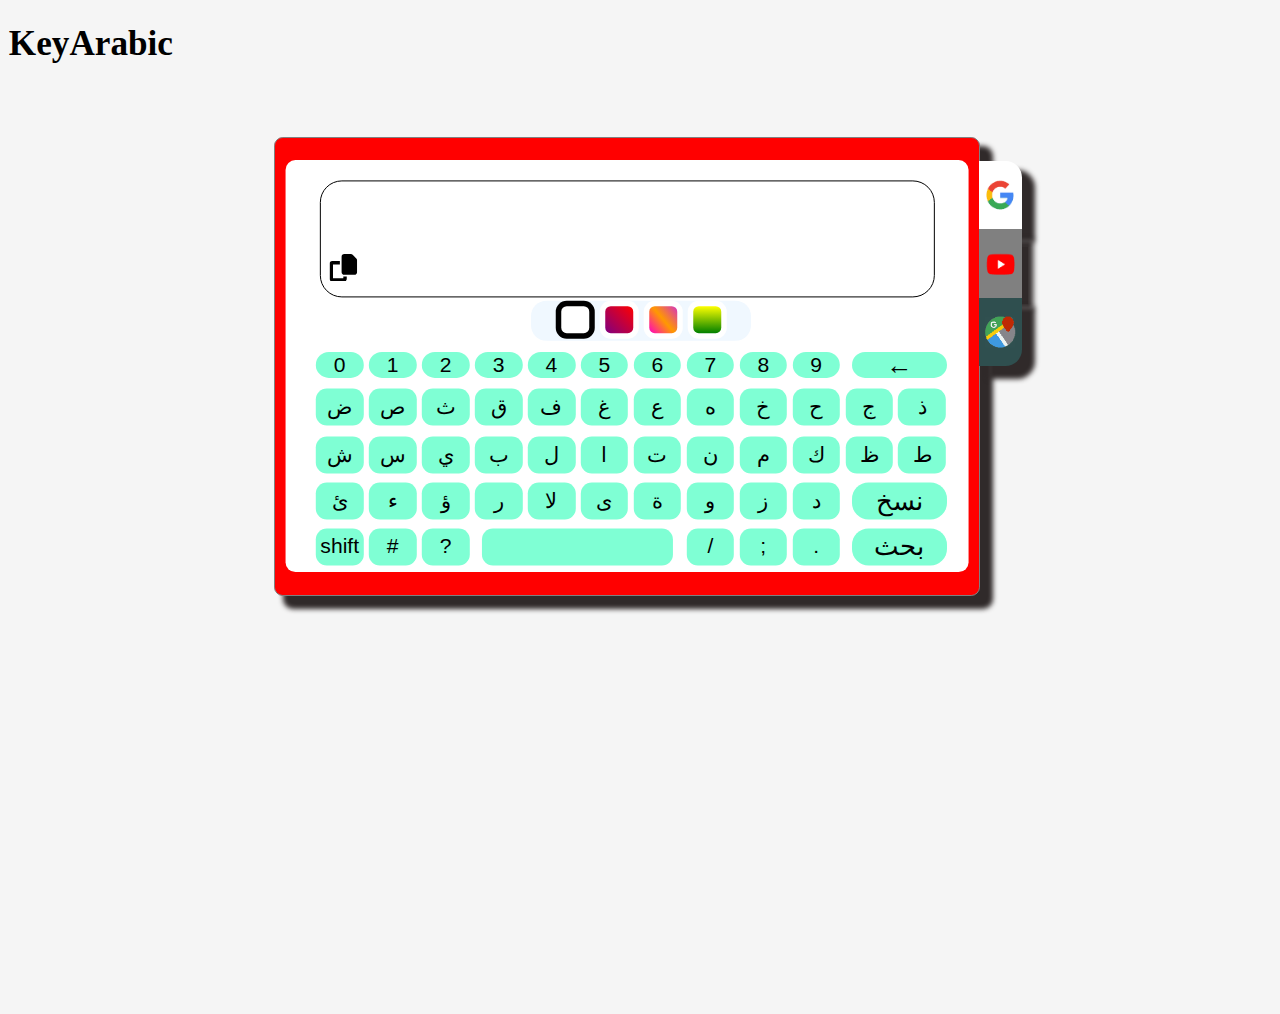
<file: index.html>
<!DOCTYPE html>

<html class="parent_container" lang="ar" >
        <head>
            <meta charset="UTF-8">
            <meta http-equiv="X-UA-Compatible" content="IE=edge">
            <meta name="viewport" content="width=device-width, initial-scale=1.0">
            <meta name="description" content="Find the perfect tool for typing in Arabic with our online Arabic keyboard website! Our user-friendly interface and extensive library of characters make typing in Arabic a breeze. Say goodbye to struggling with complicated keyboard layouts and say hello to streamlined and efficient typing. Start typing in Arabic today with our intuitive and reliable online Arabic keyboard.">
            <meta name="keywords" content="لوحة مفاتيح عربية , arabic keyboard, 阿拉伯键盘 , arabische Tastatur , арабская клавиатура, अरबी कुंजीपटल , fast , youtube , google , maps , rgb , no ads">
            <meta name="author" content="Rayen_ben_brahim">
            <meta name="google-site-verification" content="guAuUTj93337rnjTv0auu2S4Mq3abYdEjPsNYGhg6qA" />
            <title>KeyArabic </title>
            <meta http-equiv="Content-Type" content="text/html; charset=UTF-8">
            <link rel="stylesheet" href="style.css">
            <link rel="icon" href="./icon/icon.png">
            <div  class="h1"  onclick="ref()">
            <script>function ref(){
                document.location.reload()
            }</script>
            <h1 id="frs" style="cursor: pointer;" onclick="ref()">KeyArabic</h1></div>
    </head>
    <body><div class="allcontent" ondblclick="showb()">
        <div class="se-on-goo" title="search on google" style="width: 6%; height:15%; background-color:white; position: absolute;bottom: 80%; left:100%; border-top-right-radius: 15px; cursor: pointer;box-shadow: 10px 10px 5px 1px rgb(48, 42, 42);" > 
            <a id="google" href="https://www.google.com" target="_blank"><img src="./img/download (1).png" alt="google" style="position: absolute; top: 50%;left: 50%; transform: translate(-50% ,-50%); height: 45%;width: 70%; "></a></div>
        <div class="se-on-yah" title="search on youtube" style="width:6%; height:15%; background-color:grey; position: absolute;top: 20%; left:100%;cursor: pointer;box-shadow: 10px 10px 5px 1px rgb(48, 42, 42);">
            <a id="youtube"  href="https://www.youtube.com" target="_blank"><img src="./img/small-youtube-icon-20.png" alt="youtube" style="position: absolute; top: 50%;left: 50%; transform: translate(-50% ,-50%); height: 40%;width: 80%; "></a></div>
        <div class="se-on-you" title="search on maps" style="width:6%; height:15%; background-color:darkslategrey; position: absolute;top: 35%; left:100%; border-bottom-right-radius: 15px;cursor: pointer;box-shadow: 10px 10px 5px 1px rgb(48, 42, 42);">
            <a id="maps" href="https://www.google.com/maps" target="_blank"><img src="./img/355980 (1).png" alt="maps" style="position: absolute; top: 50%;left: 50%; transform: translate(-50% ,-50%); height: 45%;width: 70%; "></a></div>
        <button class="frs" style="opacity: 0%; height: 35px;width: 70px;font-size: 12px;font-weight: bold;position: absolute;
        left: 50%;top: 5%;transform: translate(-50%,-50%);transition: none; ">pause frame</button>
        <section class="changer">
            <div class="theme3" onclick="theme3()"><div class="thee thee3"></div></div>
            <div class="theme2" onclick="theme2()"><div class="thee thee2"></div></div>
            <div class="theme1" onclick="theme1()"><div class="thee thee1"></div></div>
            <div class="theme5" onclick="theme5()"><div class="thee thee5"></div></div>
        </section>
        <div >
        <div class="display" title="You can type any think here" style="text-align: right; height: 90%;
            width: 97%;top: 50% ; left: 50% ; position: absolute; border-radius: 9px;
            transform: translate(-50%,-50%); font-size: x-large; border: none; 
            cursor: pointer; "> <svg onclick="copy();" title="copy" style="z-index:5; height: 25px;width:25px;position:absolute;left: 40px;top:85px" viewBox="0 0 512 512"><path d="M272 0H396.1c12.7 0 24.9 5.1 33.9 14.1l67.9 67.9c9 9 14.1 21.2 14.1 33.9V336c0 26.5-21.5 48-48 48H272c-26.5 0-48-21.5-48-48V48c0-26.5 21.5-48 48-48zM48 128H192v64H64V448H256V416h64v48c0 26.5-21.5 48-48 48H48c-26.5 0-48-21.5-48-48V176c0-26.5 21.5-48 48-48z"/></svg> <div contenteditable="true" dir="rtl" class="write" id="display" style="padding: 15px; outline: 0px; overflow: auto;"></div>
        </div>
        <div class="keys">
            <div class="keyrow1">
                <button class="upbut upbut0" >0</button>
                <button class="upbut upbut1">1</button>
                <button class="upbut upbut2">2</button>
                <button class="upbut upbut3">3</button>
                <button class="upbut upbut4">4</button>
                <button class="upbut upbut5">5</button>
                <button class="upbut upbut6">6</button>
                <button class="upbut upbut7">7</button>
                <button class="upbut upbut8">8</button>
                <button class="upbut upbut9">9</button>
                <button class="upbut upbut10" style="font-size: x-large;" >&larr;</button>
            </div>
            <div class="keyrow2">
                <button class="keyT key11">ض</button>
                <button class="keyT key21">ص</button>
                <button class="keyT key31">ث</button>
                <button class="keyT key41">ق</button>
                <button class="keyT key51">ف</button>
                <button class="keyT key61">غ</button>
                <button class="keyT key71">ع</button>
                <button class="keyT key81">ه</button>
                <button class="keyT key91">خ</button>
                <button class="keyT key101">ح</button>
                <button class="keyT key111">ج</button> 
                <button class="keyT key121">ذ</button> 
            </div>
            <div class="keyrow3">
                <button class="keym key12">ش</button>
                <button class="keym key22">س</button>
                <button class="keym key32">ي</button>
                <button class="keym key42">ب</button>
                <button class="keym key52">ل</button>
                <button class="keym key62">ا</button>
                <button class="keym key72">ت</button>
                <button class="keym key82">ن</button>
                <button class="keym key92">م</button>
                <button class="keym key102">ك</button>
                <button class="keym key112">ظ</button>
                <button class="keym key122">ط</button>
            </div>
            <div class="keyrow4">
                <button class="keyb key13">ئ</button>
                <button class="keyb key23">ء</button>
                <button class="keyb key33">ؤ</button>
                <button class="keyb key43">ر</button>
                <button class="keyb key53">لا</button>
                <button class="keyb key63">ى</button>
                <button class="keyb key73">ة</button>
                <button class="keyb key83">و</button>
                <button class="keyb key93">ز</button>
                <button class="keyb key103">د</button>
                <button class="keyb key113" style="border-radius: 15px;
                font-size: x-large;">نسخ</button>
                </div>
            <div class="keyrow5">
                <button class="keybb key134">shift</button>
                <button class="keybb key234">#</button>
                <button class="keybb key334">?</button>
                <button id="roud" class="keybb key734 " style="transform: translate(7%,5%);">&nbsp;</button>
                <button class="keybb key834">/</button>
                <button class="keybb key934">;</button>
                <button class="keybb key1034">.</button>
                <button class="keybb key1134" style="border-radius: 15px;
                font-size: x-large; "><a id="search" style="text-decoration :none" target="_blank"> بحث </a></button>   
            </div>  
        </div></div>
        <script src="script.js"></script>
        <script src="firemodule.js" type="module"></script>
    </div>
</html>
</file>
<file: style.css>
body{
    position: relative;
    height: 100%;
}
.parent_container{
    height: 100vh;
    display: block;
    background-color: whitesmoke;
    zoom: 110%;
}
.allcontent{
border: solid 1px gray;
position: relative;
top: 5%;
left: 49%;
width: 40rem;
height: 26rem;
background-color: red;
transform: translate(-50%,0%);
border-radius: 8px;
box-shadow: 10;
min-width: 320px;
box-shadow: 10px 10px 5px 1px rgb(48, 42, 42);
animation: rgb-gradient 15s infinite linear;
}
.display{
    position: absolute;
    left:42%;
    top:15%;
    width: 90%;
    height: 10rem;
    background-color: white;
    transform: translate(-50%,-50%);
    border-radius: 4px;
    border: solid 1px gray;
}
.write{
    height: 20% ;
    width: 85%;
    top: 19% ;
    left: 50% ;
    position: absolute; 
    transform: translate(-50%,-50%);
    border: solid 1px black;
    border-radius: 20px;
    text-align: right ;
    font-size: x-large;
}
.keys{
    position: absolute;
    transform: translate(-50%,-50%);
    left:50%;
    top: 70%;
    width: 95%;
    height: 50%;
    border-radius: 4px;
}
.keys > .keyrow1{
    position: absolute;
    width: 95%;
    height: 14%;
    top: 3%;
    left: 2.5%;
    display:grid;
    grid-template-columns:1fr 1fr 1fr 1fr 1fr 1fr 1fr 1fr 1fr 1fr 2fr;
}
.keys > .keyrow2{
    position: absolute;
    width: 95%;
    height: 20%;
    top: 19%;
    left: 2.5%;
    display: grid;
    grid-template-columns: 1fr 1fr 1fr 1fr 1fr 1fr 1fr 1fr 1fr 1fr 1fr 1fr;
}
.keys > .keyrow3{
    position: absolute;
    width: 95%;
    height: 20%;
    top: 40%;
    left: 2.5%;
    display: grid;
    grid-template-columns: 1fr 1fr 1fr 1fr 1fr 1fr 1fr 1fr 1fr 1fr 1fr 1fr;
}
.keys > .keyrow4{
    position: absolute;
    width: 95%;
    height: 20%;
    position: absolute;
    top: 60%;
    left: 2.5%;
    display: grid;
    grid-template-columns: 1fr 1fr 1fr 1fr 1fr 1fr 1fr 1fr 1fr 1fr 2fr;
}
.keys > .keyrow5{
    position: absolute;
    width: 95%;
    height: 20%;
    position: absolute;
    top: 80%;
    left: 2.5%;
    display: grid;
    grid-template-columns: 1fr 1fr 1fr 4fr 1fr 1fr 1fr 2fr;
}
.keyT{
    display: flex;
    align-items: center;
    justify-content: center;
    width: 90%;
    height: 80%;
    transform: translate(13%,5%);
    border-radius: 10px;
    border: none;
}
.keym{
    display: flex;
    align-items: center;
    justify-content: center;
    width: 90%;
    height: 80%;
    transform: translate(13%,5%);
    border-radius: 10px;
    border: none;
}
.keyb{
    display: flex;
    align-items: center;
    justify-content: center;
    width: 90%;
    height: 80%;
    transform: translate(13%,5%);
    border-radius: 10px;
    border: none;
    
}
.keybb{
    display: flex;
    align-items: center;
    justify-content: center;
    width: 90%;
    height: 80%;
    transform: translate(13%,5%);
    border-radius: 10px;
    border: none;
    
}
.upbut{
    display: flex;
    align-items: center;
    justify-content: center;
    width: 90%;
    height: 80%;
    transform: translate(13%,5%);
    border-radius: 15px;
    border: none;
}
button{
    font-size: larger;
    background-color: aquamarine;

}
button:hover{
    transition: transform 350ms ease-in-out;
    background-color: black;
    color: white;
    transform: translateY(-1px);
}
h1{
    font-family:Georgia, 'Times New Roman', Times, serif ;
    width: 11rem;
}

@keyframes rgb{
10%{
    background-color: rgb(195, 185, 0);
}
20%{

    background-color: rgb(0, 143, 0);
}
37%{

    background-color: yellowgreen;
}

50%{

    background-color: blue;
}
66%{
    background-color: rgb(210, 210, 8);
}
83%{

    background-color: rgb(255, 106, 0)   
}
95%{ 
    background-color: rgb(231, 16, 8);
}
}
@keyframes rgb-gradient{
    0%{
    
        background:linear-gradient(90deg,red,purple);
    }
    33%{
    
        background:linear-gradient(180deg,purple,blue);
    }
    
    66%{
    
        background:linear-gradient(270deg,blue,green);
    }
    100%{ 
        background: linear-gradient(360deg,green,yellow);
    }
    }
.changer{
    width: 200px;
    height: 37px;
    position: absolute;
    border-radius: 14px;
    top: 40%;
    left:52%; 
    transform:translate(-50%,-50%);
    display: grid;
    grid-template-columns: 1fr 1fr 1fr 1fr;
    align-content: center;
    z-index: 1;
    background-color: aliceblue;
}
.theme1{
    height: 35px;
    width: 35px;
    z-index: 100;
    background-color: white;
    border-radius: 10px;
    position: absolute;
    left: 60%;
    transform: translate(-50%);
}
.theme2{
    height: 35px;
    width: 35px;
    z-index: 100;
    background-color: white;
    border-radius: 10px;
    position: absolute;
    left: 40%;
    transform: translate(-50%);
}
.theme3{
    height: 35px;
    width: 35px;
    z-index: 100;
    background-color: black;
    border-radius: 10px;
    position: absolute;
    left: 20%;
    transform: translate(-50%);
}
/* .theme4{
    height: 35px;
    width: 35px;
    z-index: 100;
    background-color: white;
    border-radius: 10px;
    position: absolute;
    left: 0%;
    transform: translate(-50%);
} */
.theme5{
    height: 35px;
    width: 35px;
    z-index: 100;
    background-color: white;
    border-radius: 10px;
    position: absolute;
    left: 80%;
    transform: translate(-50%);
}
.thee{
width: 25px;
height: 25px;
position: absolute;
background: var(--bg);
transform: translate(5px,5px);
border-radius: 5px;
cursor: pointer;
}
.thee1{--bg: linear-gradient(50deg, rgb(255, 0, 195), rgb(255, 153, 0) ,rgb(214, 50, 192));}
.thee2{--bg:  linear-gradient(45deg, purple , red  );}
.thee3{--bg:  white;}
.thee4{--bg: linear-gradient(90deg, yellow,blue,orange,red);}
.thee5{--bg: linear-gradient(360deg,green,yellow);}
#frs{
    width:11rem;
}
.frs{
    background-color:khaki ;
    border-radius: 15px;
}
@media(max-width:1000px){
.allcontent{
width:90%;
}
}
</file>
